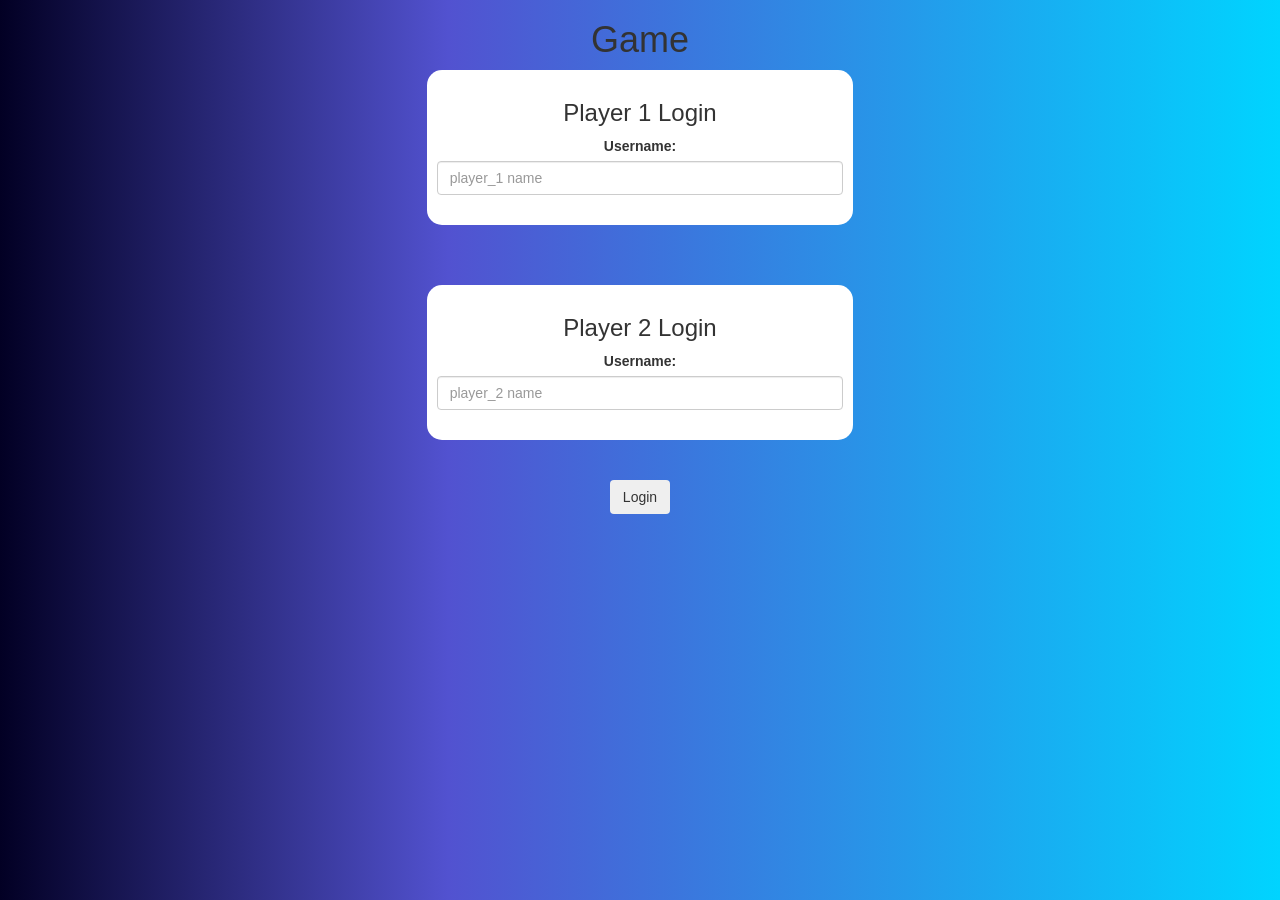
<file: index.html>
<!DOCTYPE html>
<html>
<head>
	<title>the MAth Quiz Game</title>

<meta name="viewport" content="width=device-width, initial-scale=1">
<link rel="stylesheet" href="https://maxcdn.bootstrapcdn.com/bootstrap/3.4.0/css/bootstrap.min.css">
<script src="https://ajax.googleapis.com/ajax/libs/jquery/3.4.1/jquery.min.js"></script>
<script src="https://maxcdn.bootstrapcdn.com/bootstrap/3.4.0/js/bootstrap.min.js"></script>

<link rel="stylesheet" type="text/css" href="style.css">

<script src="main.js"></script>
</head>
<body>
	<center>
		<h1>
			Game
		</h1>
		<div class="col-lg-4 col-sm-8 col-xs-11 login_div1">
			<h3>Player 1 Login</h3>
			<label>Username:</label>
			<input type="text" id = "Input_1" class="form-control" placeholder="player_1 name">
			<br>
		</div>
		<br>
		<br>
		<br>
		<div class="col-lg-4 col-sm-8 col-xs-11 login_div2">
			<h3>Player 2 Login</h3>
			<label>Username:</label>
			<input type="text" id = "Input_2" class="form-control" placeholder="player_2 name">
			<br>
		</div>
		<br>
		<br>
		<button class="btn btn-light" onclick="save()">Login</button>
	</center>

</body>
</html>
</file>
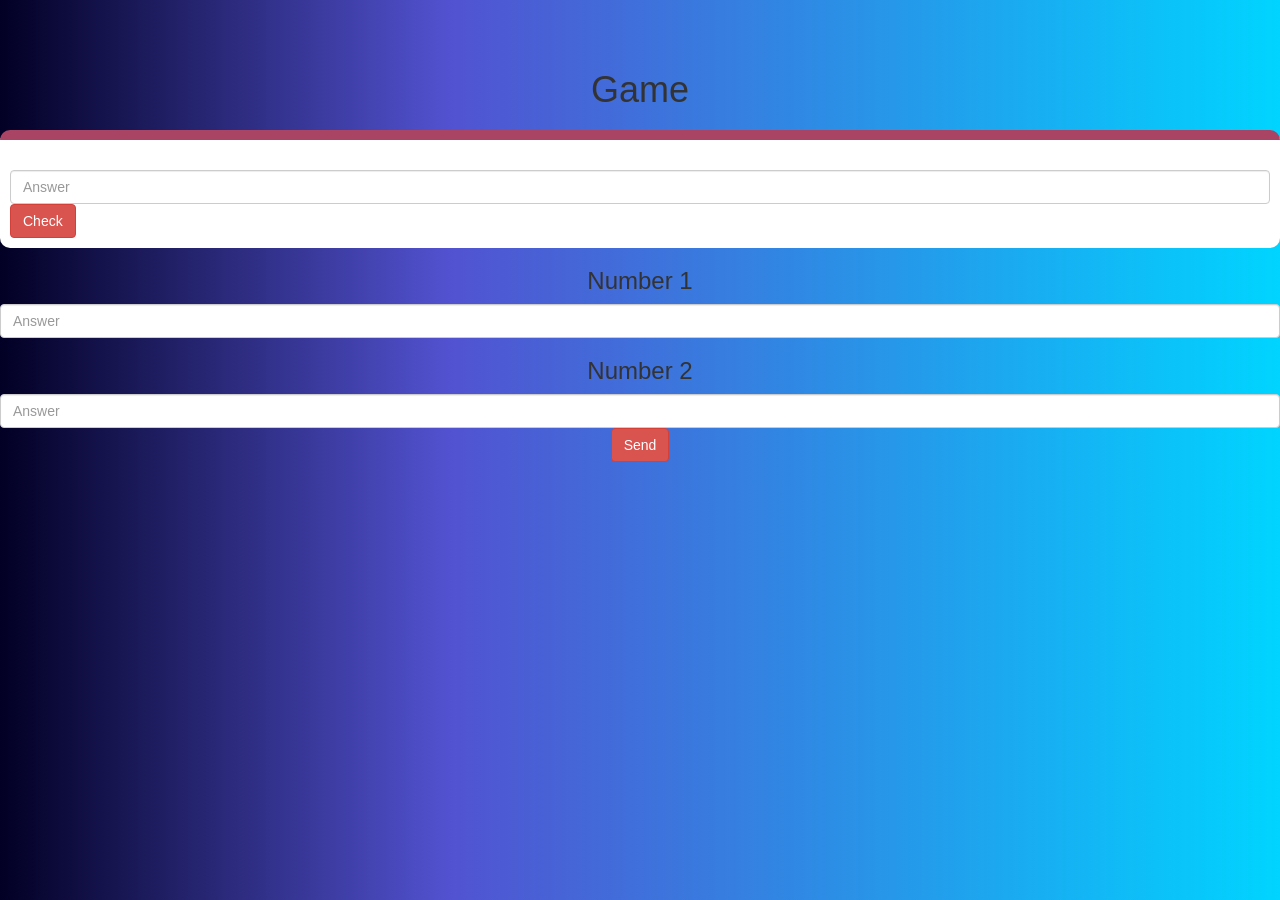
<file: 2nd_page.html>
<!DOCTYPE html>
<html>
<head>
	<title>the MAth Quiz Game</title>

<meta name="viewport" content="width=device-width, initial-scale=1">
<link rel="stylesheet" href="https://maxcdn.bootstrapcdn.com/bootstrap/3.4.0/css/bootstrap.min.css">
<script src="https://ajax.googleapis.com/ajax/libs/jquery/3.4.1/jquery.min.js"></script>
<script src="https://maxcdn.bootstrapcdn.com/bootstrap/3.4.0/js/bootstrap.min.js"></script>

<link rel="stylesheet" type="text/css" href="style.css">

<script src="quiz_page.js"></script>
</head>
<body>
    <h4 id="player1_name"></h4> <span id="player_1_score"></span>
	<br>
	<h4 id="player2_name"></h4> <span id="player_2_score"></span>
    <center>
		<h1>
			Game
		</h1>
        <h3 id="player_question"></h3>
        <h3 id="player_answer"></h3>

        <div id="output">
            <h3 id="answer_box_ques"></h3>
            <input type="text" id="answer_box_user_ans" class="form-control"  placeholder="Answer">
            <button id="check_button" class="btn btn-danger">Check</button>
        </div>
        <div>
            <h3>Number 1</h3>
            <input type="text" id="number_1" class="form-control" placeholder="Answer">
            <h3>Number 2</h3>
            <input type="text" id="number_2" class="form-control" placeholder="Answer">
        </div>
        <button id="send_2" class="btn btn-danger" onclick="send()">Send</button>
        <br>
        <br>
    </center>
</file>
<file: style.css>
body
{
    background: rgb(2,0,36);
background: linear-gradient(90deg, rgba(2,0,36,1) 0%, rgba(82,82,208,1) 35%, rgba(0,212,255,1) 100%);
}

	.login_div1 , .login_div2
	{
		background: white;
		padding: 10px;
		float: none;
		border-radius: 15px;
	}


#player1_name , #player2_name
{
	display: inline-block;
	margin-left: 20px;
}
#word
{
	width: 60%;
}
#word_display
{
	letter-spacing: 5px;
}
#output
{
background: white;
border-radius: 10px;
border-top: 10px solid #AA4465;
padding: 10px;
float: none;
text-align: left;
}
</file>
